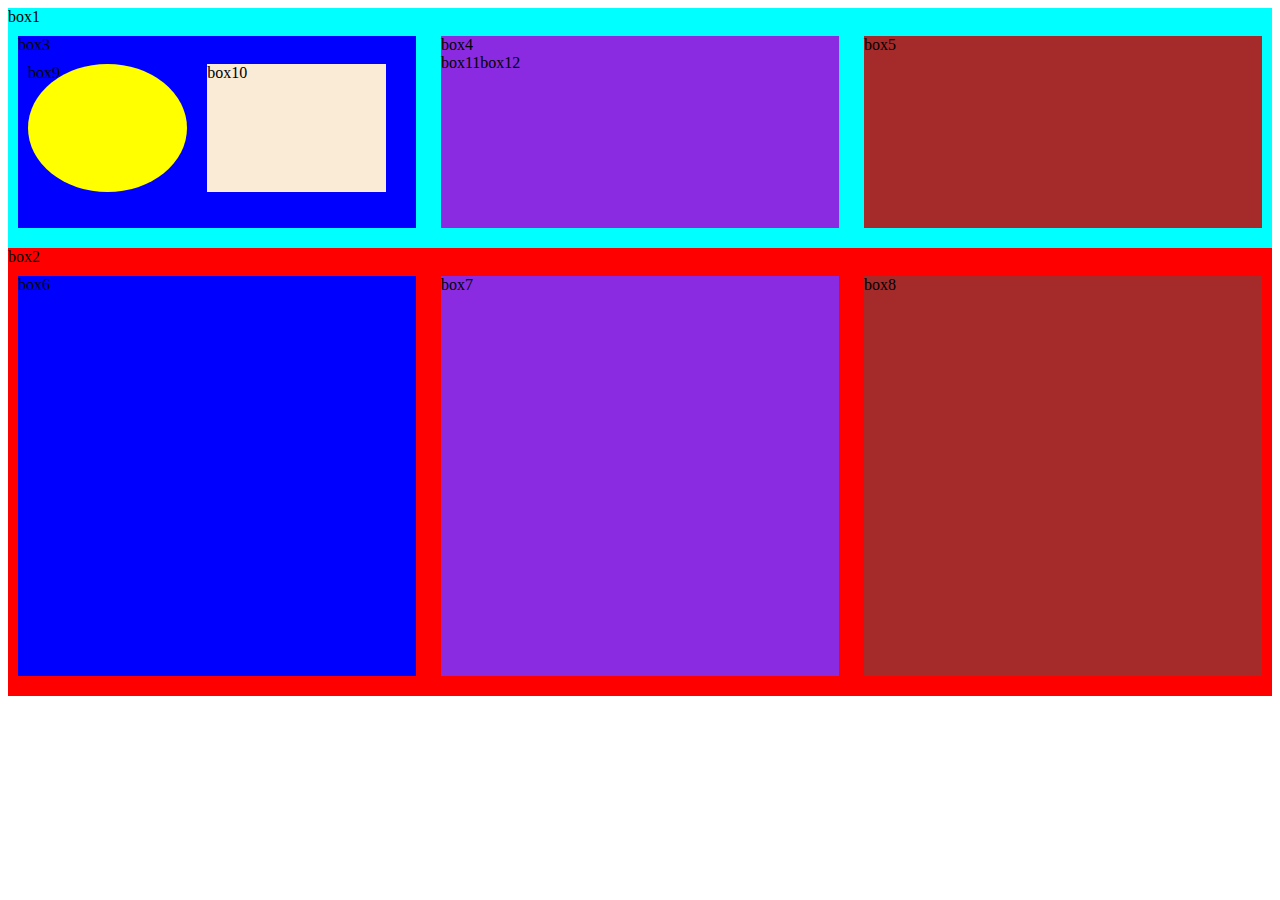
<file: index.html>
<!DOCTYPE html>
<html lang="en">
<head>
    <meta charset="UTF-8">
    <meta name="viewport" content="width=device-width, initial-scale=1.0">
    <link rel="stylesheet" href="style.css">
    <title>Document</title>
</head>
<body>
   <div class="b1">box1
    <div class="inner-content">
        <div class="b3">box3
            <div class="inner-content3">
                <div class="b9">box9</div>
                <div class="b10">box10</div>
            </div>
        </div>
        <div class="b4">box4
            <div class="inner-content4">
                <div class="11">box11</div>
                <div class="12">box12</div>
            </div>
        </div>
        <div class="b5">box5</div>
    </div>
   </div>
   <div class="b2">box2
    <div class="inner-content2">
        <div class="b6">box6</div>
        <div class="b7">box7</div>
        <div class="b8">box8</div>
    </div>
   </div>
</body>
</html>
</file>
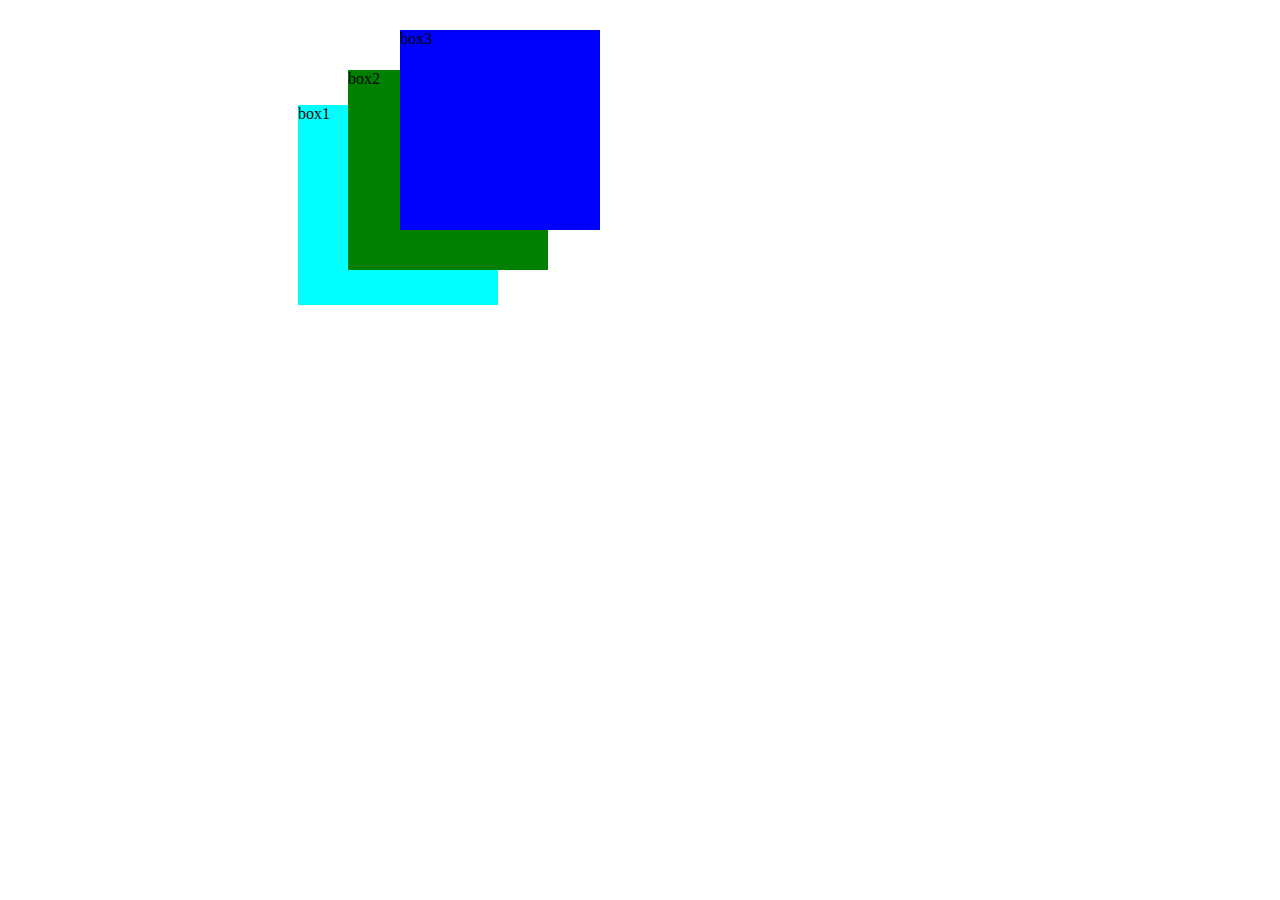
<file: index2.html>
<!DOCTYPE html>
<html lang="en">
<head>
    <meta charset="UTF-8">
    <meta name="viewport" content="width=device-width, initial-scale=1.0">
    <title>Document</title>
    <link rel="stylesheet" href="style.css">
    <link rel="stylesheet" href="style2.css">
</head>
<body>
    <!-- <div class="main-content">
        <div class="b1">box1</div>
            <div class="b2">box2</div>
            <div class="b3">box3</div>
            <div class="b4">box4</div>
    </div>
    <br>
    <br> -->
    <div class="main-content">
        <div class="c1">box1</div>
        <div class="c2">box2</div>
        <div class="c3">box3</div>
    </div>
</body>
</html>
</file>
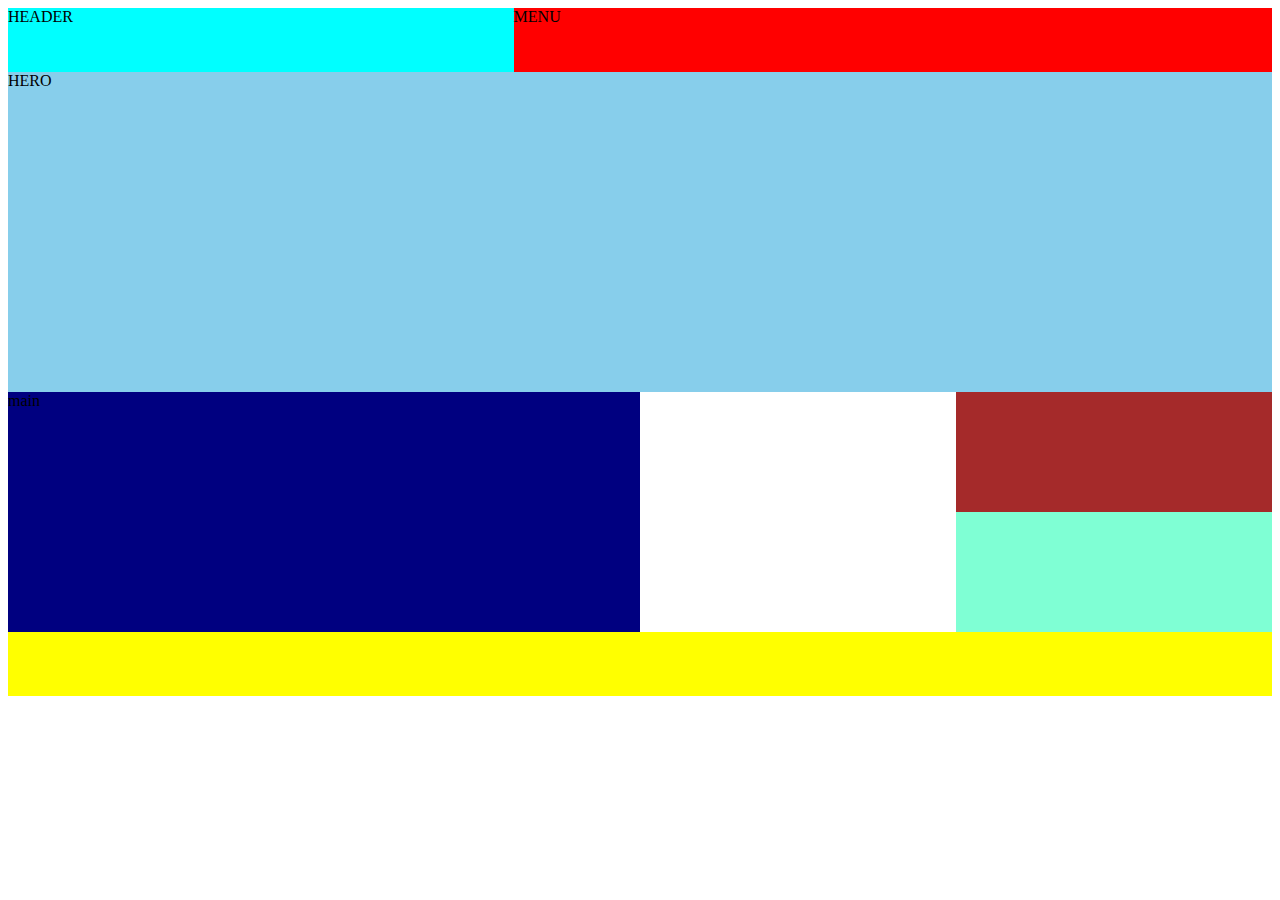
<file: index3.html>
<!DOCTYPE html>
<html lang="en">
<head>
    <meta charset="UTF-8">
    <meta name="viewport" content="width=device-width, initial-scale=1.0">
    <link rel="stylesheet" href="style3.css">
    <title>Document</title>
</head>
<body>
    <div class="main-content">
        <div class="b1">HEADER</div>
        <div class="b2">MENU</div>
    </div>
    <div class="b3">HERO</div>
   <div class="inner-content">
    <div class="b4">main</div>
    <div class="b5"> </div>
    <div class="b6">
        <div class="b8"></div>
    </div>
   </div>
   <div class="b7"></div>
</body>
</html>
</file>
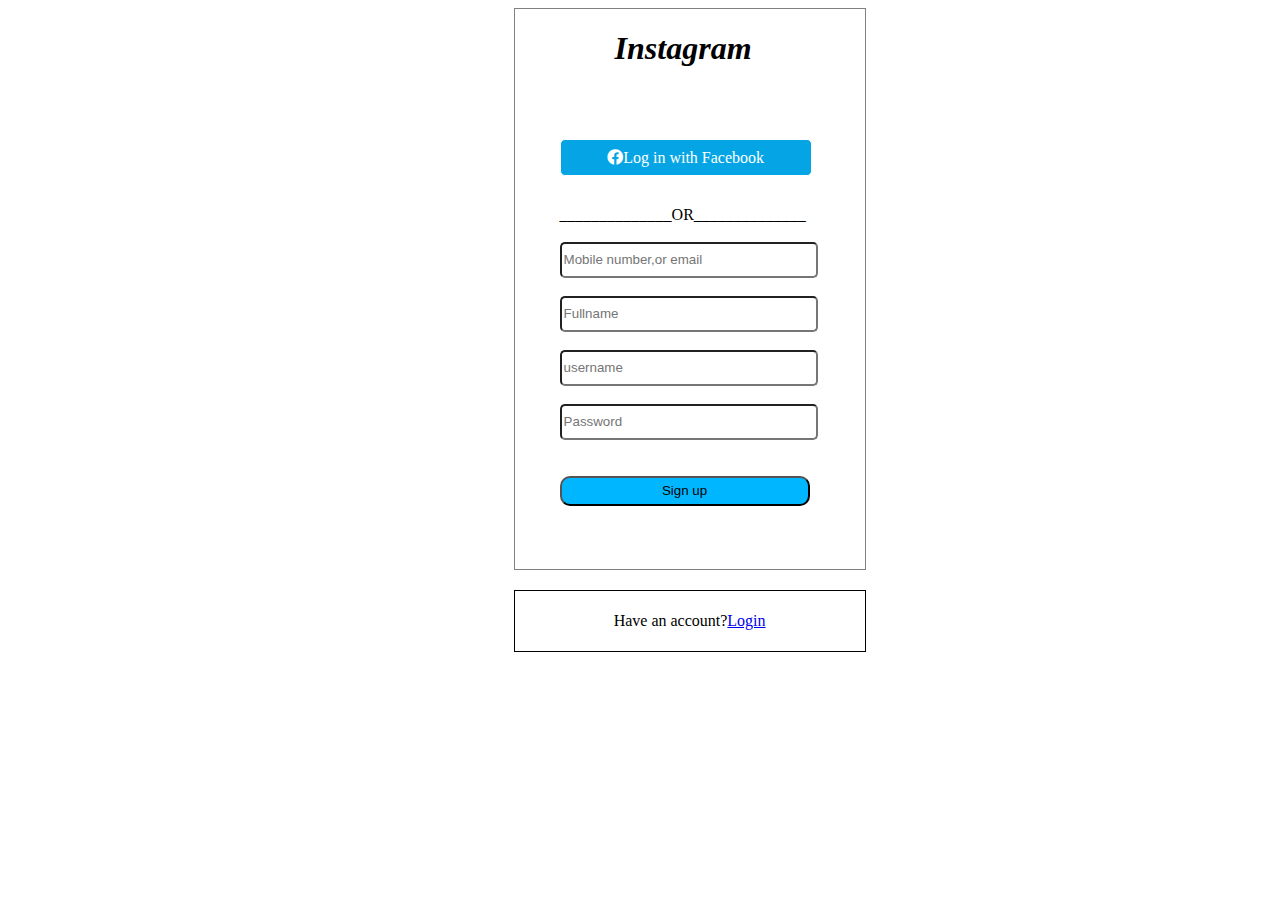
<file: index4.html>
<!DOCTYPE html>
<html lang="en">
<head>
    <meta charset="UTF-8">
    <meta name="viewport" content="width=device-width, initial-scale=1.0">
    <title>Sign up</title>
    <link rel="stylesheet" href="https://cdnjs.cloudflare.com/ajax/libs/font-awesome/5.15.3/css/all.min.css">
    <style>
        .f{
            border: 1px solid gray;
            height: 35rem;
            width: 350px;
            position: relative;
            left: 40%;
            
        }
        i{
            margin-left: 100px;
        }
        .b2{
            background-color: rgb(0, 183, 255);
            height: 30px;
            width: 250px;
            margin-left: 45px;
            display: flex;
            justify-content: center;
            border-radius: 10px;
        }
        .b3{
            height: 30px;
            width: 250px;
            margin-left: 45px;
            border-radius: 5px;
        }
        .b4{
            margin-top: 80px;
        }
        span{
            margin-left: 45px;

        }
        .b6{
            color: blue;
            margin-left: 100px;
        }
        .b7{
            margin-left: 130px;
        }
        .signup{
            height: 60px;
            width: 350px;
            border: 1px solid;
            position: relative;
            left: 40%;
            margin-top: 20px;
            display: flex;
            justify-content: center;
            align-items: center;
        }
        p{
            color: blue;
        }
        .b8{
            
        }
        .login{
            background-color: rgb(5, 165, 229);
            height: 35px;
            width: 250px;
            border: 1px solid;
            border-radius: 5px;
            position: relative;
            top: 50px;
            margin-left: 45px;
            display: flex;
            justify-content: center;
            align-items: center;
            color: white
            

        }
    </style>
</head>
<body>
    <div class="f">
    <h1><i>Instagram</i></h1>
    <div class="fab fa-facebook login">Log in with Facebook</div>
    <form class="b4" action="process-login.php" method="post">
        
        <span> ______________OR______________</span>
        <br><br>
        
        <input  class="b3"type="text"  name="username" required placeholder="Mobile number,or email">
        <br><br>
        <input class="b3" type="text" name="Fullname" placeholder="Fullname">
        <br><br>
        <input class="b3" type="text" name="Fullname" placeholder="username">
        <br><br>

        
        <input class="b3"  type="password" id="password" name="password" required placeholder="Password">
        <br><br><br>
        
        <input  class="b2" type="submit" value="Sign up">
    </form>
    <br>
    
    <br><br>
    
    
</div>
<div class="signup">Have an account? <a href="IGform.html">Login</a><p></p></div>

</body>
</html>

</body>
</html>
</file>
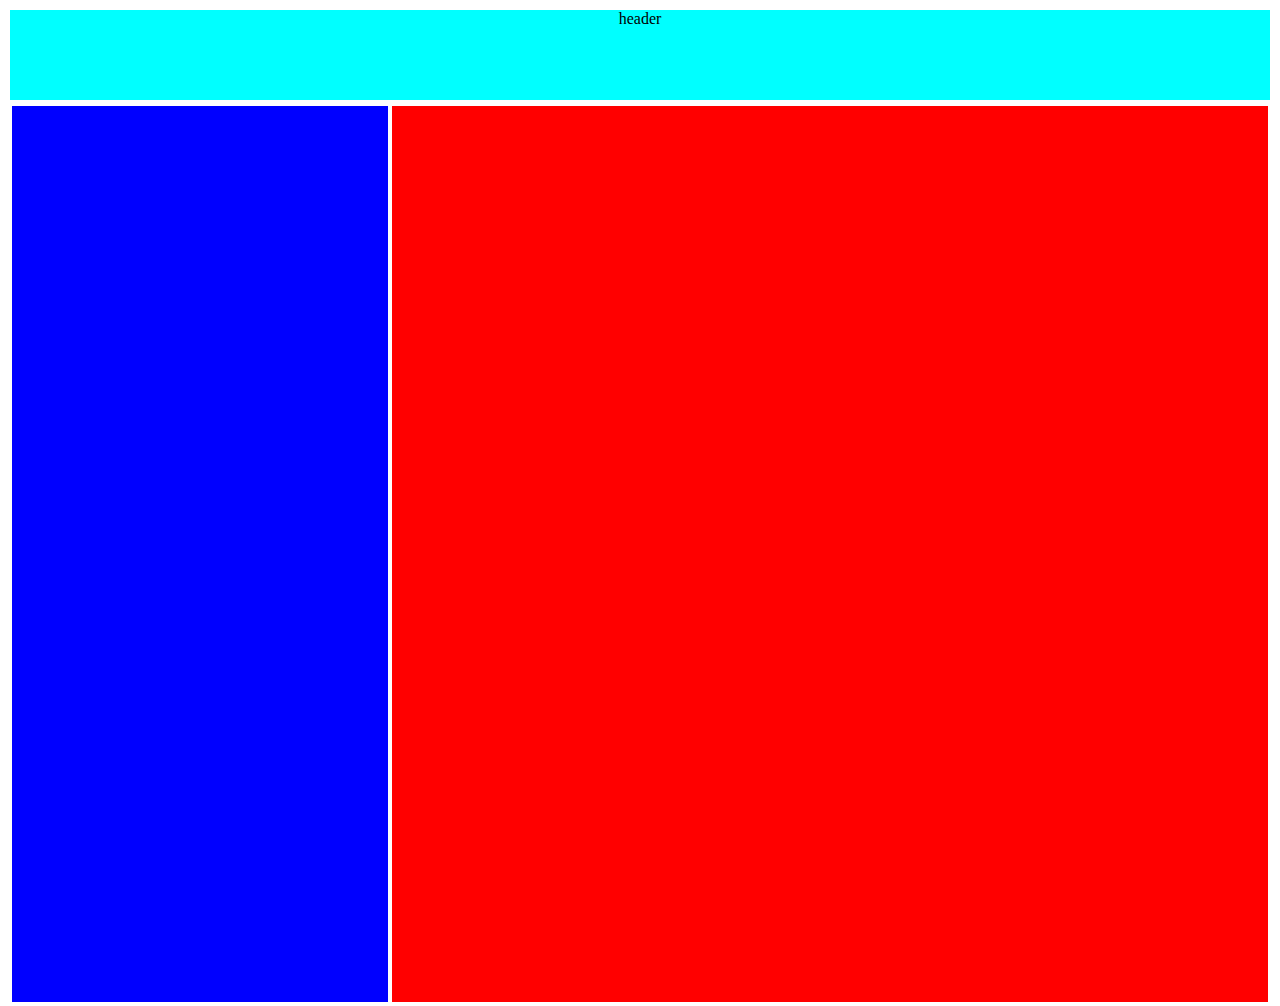
<file: layout1.html>
<!DOCTYPE html>
<html lang="en">
<head>
    <meta charset="UTF-8">
    <meta name="viewport" content="width=device-width, initial-scale=1.0">
    <title>Document</title>
    <style>
        .container{
            height: 100vh;
        }
        .header{
            background-color: aqua;
            height: 10%;
            text-align: center;
            border: 2px solid white;
        }
        .box{
          
            height: 100vh;
            border: 2px solid white;
            display: flex;
        }
        .b1{
            background-color: blue;
            width: 30%;
            border: 2px solid white;
           
        }
        .b2{
            background-color :red;
            width: 70%;
            border: 2px solid white;
            
        }
       
    </style>
</head>
<body>
    <div class="container">
        <div class="header">header</div>
        <div class="box">
            <div class="b1"></div>
            <div class="b2">
                <div class="b3"></div>
                <div class="b4"></div>
                <div class="b5"></div>
            </div>
        </div>
</body>
</html>
</file>
<file: style.css>
.b1{
    
    background-color: aqua;
    height: 15rem;
    
}
.b2{
    background-color:red;
    height: 28rem;
}
.inner-content{
    display: flex;
    justify-content: space-between;
    margin: 10px;
}
.b3{
    background-color: blue;
    height: 12rem;
    width: 32%;
}
.b4{
    background-color: blueviolet;
    height: 12rem;
    width: 32%;
}
.b5{
    background-color: brown;
    height: 12rem;
    width: 32%;
}
.inner-content2{
    display: flex;
    justify-content: space-between;
    margin: 10px;
}
.b6{
    background-color: blue;
    height: 25rem;
    width: 32%;

}
.b7{
    background-color: blueviolet;
    height: 25rem;
    width: 32%;
}
.b8{
    background-color: brown;
    height: 25rem;
    width: 32%;
}
.inner-content3{
    display: flex;

}
.b9{
    background-color: yellow;
    height: 8rem;
    width: 40%;
    border-radius: 50%;
    margin: 10px;
}
.b10{
    background-color: antiquewhite;
    width: 45%;
    height: 8rem;
    margin: 10px;

}
.inner-content4{
    display: flex;
}
.b11{
    background-color: yellow;
    height: 8rem;
    width: 40%;
    border-radius: 50%;
    margin: 10px;
}
.b12{
    background-color: antiquewhite;
    width: 45%;
    height: 8rem;
    margin: 10px;

}
</file>
<file: style2.css>
.main-content{
    display: flex;
    margin: 40px;
}
.b1{
  
    background-color: pink;
    height: 400px;
    width: 20%;
    margin: 20px;
    
}

.b2{
    background-color: aqua;
    width: 20%;
    height: 400px;
    margin: 20px;
    position: relative;
    top: 60px;
}

 
 .b3{
    background-color:yellow;
    width: 20%;
    height: 400px;
    margin: 20px;
   
   
}

.b4{
    background-color:green;
    width: 20%;
    height: 400px;
    margin: 20px;
    position: relative;
    top: 60px;
}
     
 
.main-content{
    display: flex;
    margin: 100px;
   
}
.c1{
    background-color: aqua;
    margin-left: 15rem;
    height: 200px;
    width: 200px;
    position: relative;
    top: 5px;
    right: 50px;
}
.c2{
    background-color:green;
    margin-left: 15rem;
    height: 200px;
    width: 200px;
    position: absolute;
    top: 70px; 
}
.c3{
    background-color:blue;
    margin-left: 15rem;
    height: 200px;
    width: 200px;
    position: absolute;
    top: 30px;
    left: 160px;
}
</file>
<file: style3.css>
.main-content{
    display: flex;

}
.b1{
    background-color: aqua;
    width: 40%;
    height: 4rem;
}
.b2{
    background-color:RED;
    width: 60%;

}
.b3{
    background-color: skyblue;
    height: 20rem;
}
.inner-content{
    display: flex;
}
.b4{
    background-color: navy;
    height: 15rem;
    width: 50%;
}
.b5{
    background-color: white;
    height: 15rem;
    width: 25%;
}
.b6{
    background-color: aquamarine;
    height: 15rem;
    width: 25%;
}
.b7{
    background-color: yellow;
    height: 4rem;
}
.b8{
    background-color: brown;
    height: 7.5rem;
}
</file>
